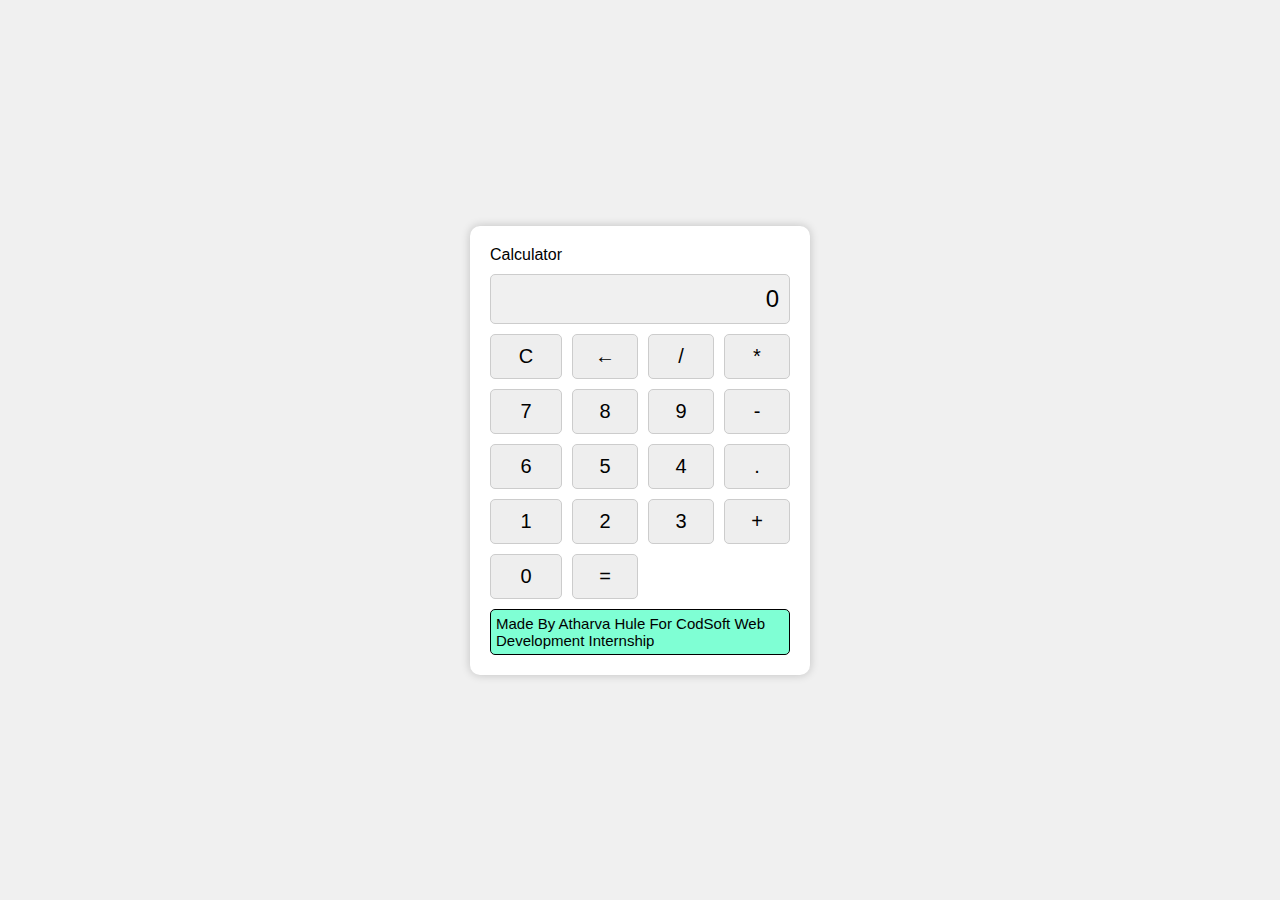
<file: Calculator/index.html>
<!DOCTYPE html>
<html lang="en">
  <head>
    <meta charset="UTF-8" />
    <meta name="viewport" content="width=device-width, initial-scale=1.0" />
    <link rel="stylesheet" href="styles.css" />
    <title>Basic Calculator</title>
  </head>
  <!--Made By Aditya Konda (Task 3 Level 1) Hope it Helps You-->
  <body>
    <div class="calculator">
      <div class="boxer" id="boxer">Calculator</div>
      <div class="display" id="display">0</div>
      <button class="btn" id="clear">C</button>
      <button class="btn" id="backspace">←</button>
      <button class="btn" id="divide">/</button>
      <button class="btn" id="multiply">*</button>
      <button class="btn" id="7">7</button>
      <button class="btn" id="8">8</button>
      <button class="btn" id="9">9</button>
      <button class="btn" id="subtract">-</button>
      <button class="btn" id="6">6</button>
      <button class="btn" id="5">5</button>
      <button class="btn" id="4">4</button>
      <button class="btn" id="decimal">.</button>
      <button class="btn" id="1">1</button>
      <button class="btn" id="2">2</button>
      <button class="btn" id="3">3</button>
      <button class="btn" id="add">+</button>
      <button class="btn" id="0">0</button>
      <button class="btn" id="equals">=</button>

      <div class="display2" id="display2">
        Made By Atharva Hule For CodSoft Web Development Internship 
        
      </div>
    </div>
    <script src="script.js"></script>
  </body>
</html>
</file>
<file: Calculator/styles.css>
body {
    display: flex;
    justify-content: center;
    align-items: center;
    height: 100vh;
    margin: 0;
    background-color: #f0f0f0;
    font-family: Arial, sans-serif;
  }
  
  .calculator {
    display: grid;
    grid-template-columns: repeat(4, 1fr);
    grid-gap: 10px;
    max-width: 300px;
    padding: 20px;
    background-color: #fff;
    border-radius: 10px;
    box-shadow: 0 0 10px rgba(0, 0, 0, 0.2);
  }
  
  .display {
    grid-column: 1 / -1;
    text-align: right;
    padding: 10px;
    font-size: 24px;
    background-color: #f0f0f0;
    border: 1px solid #ccc;
    border-radius: 5px;
  }
  
  .display2 {
    grid-column: 1 / -1;
    text-align: left;
    padding: 5px;
    font-size: 15px;
    background-color: aquamarine;
    border: 1px solid black;
    border-radius: 5px;
  }
  
  .btn {
    padding: 10px;
    font-size: 20px;
    text-align: center;
    background-color: #eee;
    border: 1px solid #ccc;
    border-radius: 5px;
    cursor: pointer;
    transition: background-color 0.3s;
  }
  
  .btn:hover {
    background-color: #ddd;
  }
  
  .about {
    text-align: center;
  }
</file>
